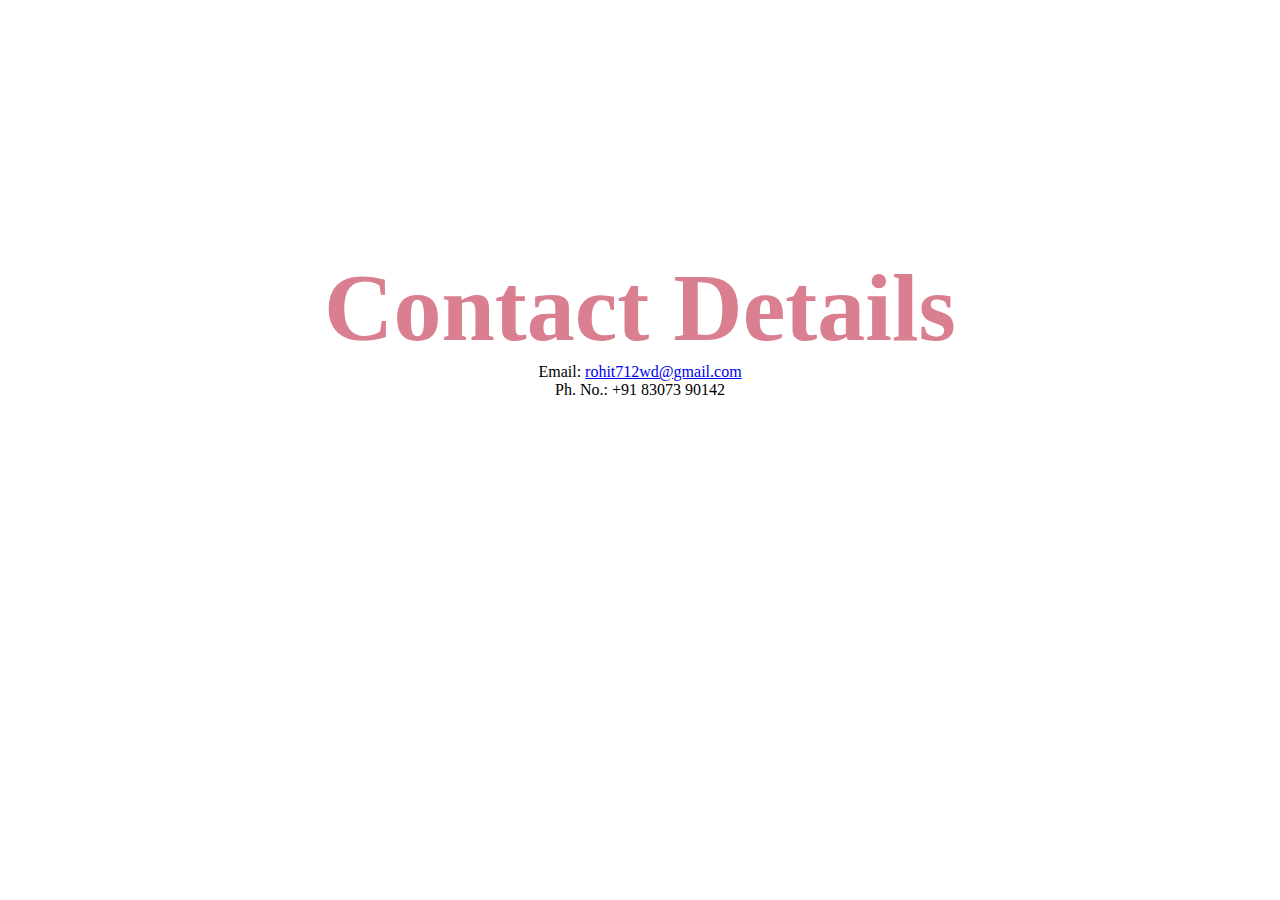
<file: contactMe.html>
<!DOCTYPE html>
<html lang="en" dir="ltr">
  <head>
    <link rel="stylesheet" href="style.css" />
    <meta charset="utf-8" />
    <title>ContactMe</title>
  </head>
  <body>
    <h1>Contact Details</h1>
    Email: <a href="mailto:rohit712wd@gmail.com">rohit712wd@gmail.com</a>
    <br />
    Ph. No.: +91 83073 90142
  </body>
</html>
</file>
<file: style.css>
/**********      TAGS      **********/
body {
  font-family: "Architects Daughter", cursive;
  margin: 0;
  text-align: center;
}

h1 {
  color: #da7f8f;
  font-family: "Covered By Your Grace", cursive;
  font-size: 6rem;
  margin: 28vh auto 0;
}

h2 {
  color: #da7f8f;
  font-size: 2.5rem;
  font-weight: normal;
}
h3 {
  color: #da7f8f;
  font-size: 1.8rem;
  font-weight: normal;
}

p {
  line-height: 2;
  font-size: 1.25rem;
}

hr {
  border-color: #8f8f8f;
  border-style: none;
  border-top-style: dashed;
  border-width: 2px;
  padding-bottom: 10px;
  margin-top: 50px;
  width: 5.5%;
}

/**********    CLASS    **********/
.top {
  background-color: #e1e5ea;
  padding-top: 100px;
  position: relative;
}

.mid {
  background-color: white;
  padding-bottom: 20px;
  padding-top: 50px;
}

.bottom {
  background-color: #da7f8f;
  padding-top: 20px;
}

.top-cloud {
  position: absolute;
  right: 22.4%;
  top: 13%;
}

.bottom-cloud {
  bottom: 40%;
  position: absolute;
  left: 22.4%;
}

.profile-pic {
  border-radius: 80px;
  height: 80px;
  width: 80px;
}

.skill-icon-1 {
  float: left;
  margin-top: 15px;
  margin-right: 30px;
  width: 25%;
}

.skill-icon-2 {
  float: right;
  margin-top: 15px;
  margin-left: 30px;
  width: 25%;
}

.skill-row {
  line-height: 2;
  margin: 50px auto;
  text-align: left;
  width: 40%;
}
.btn {
  -webkit-border-radius: 20px;
  -moz-border-radius: 20px;
  border-radius: 20px;
  background-color: #da7f8f;
  color: #eaf6f6;
  cursor: pointer;
  display: inline-block;
  font-size: 1.5rem;
  font-weight: 100;
  padding: 12px;
  margin-top: 20px;
  text-decoration: none;
  text-align: center;
}

.btn:hover {
  -webkit-border-radius: 20px;
  -moz-border-radius: 20px;
  border-radius: 20px;
  background: #eaf6f6;
  color: #da7f8f;
  text-decoration: none;
  border: 1px solid #da7f8f;
}

.footer-link,
.copyright {
  color: #eaf6f6;
  font-size: 1.3rem;
}
</file>
